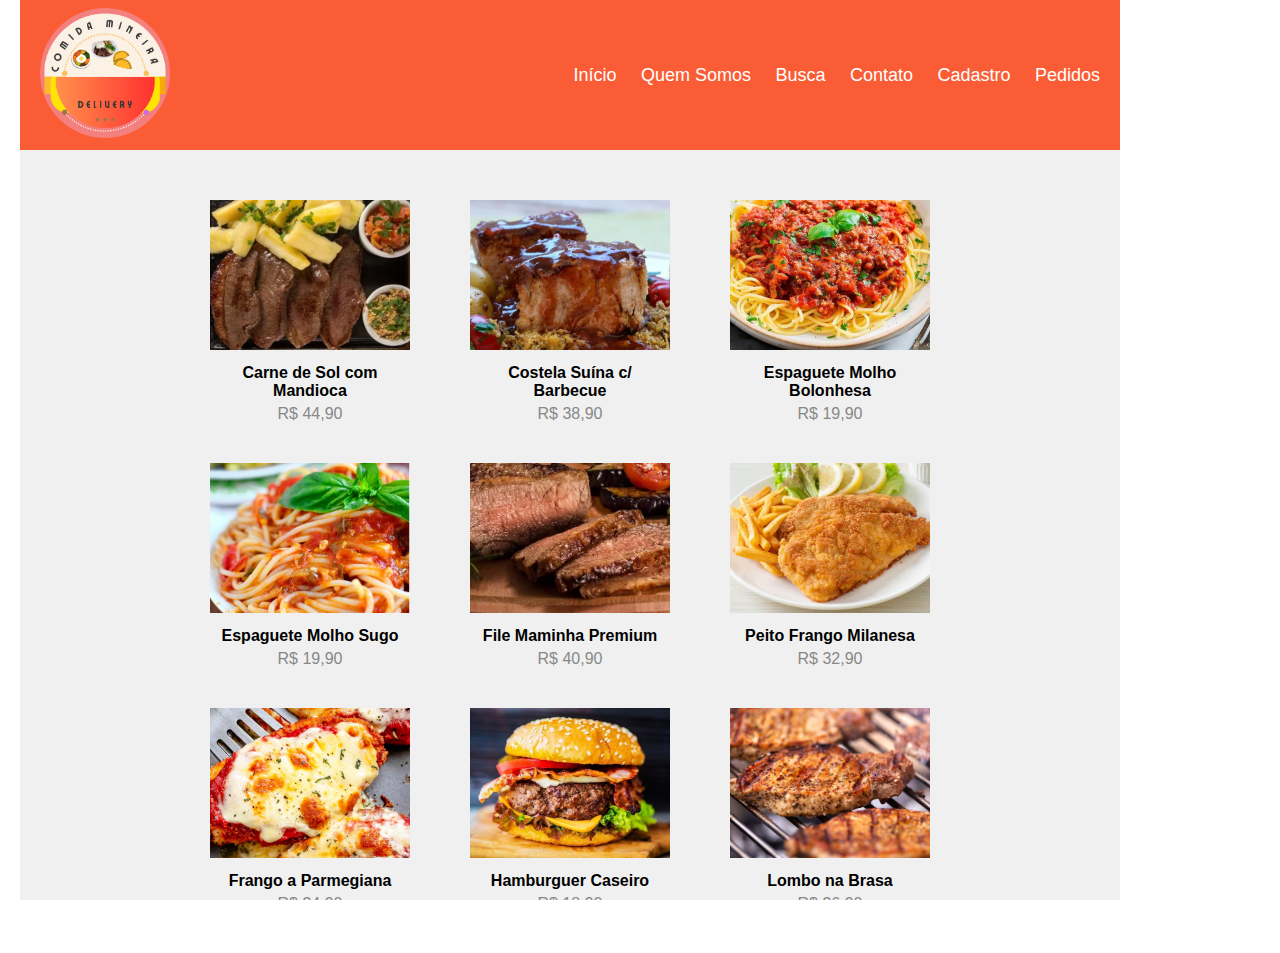
<file: index.html>
<!DOCTYPE html>
<html lang="pt-br">
<head>
	<meta charset="UTF-8">
	<meta name="viewport" content="width=device-width, initial-scale=1.0">
	<title>Comida Mineira Delivery</title>
	<link rel="stylesheet" href="style.css">
</head>
<body>
	<div class="container">
		<div class="topo">
			<div class="logo"><img src="imagens/logo.png" alt="Comida Mineira"></div>

			<div class="menu">
				<a href="index.html">Início</a>
				<a href="quemsomos.html">Quem Somos</a>
				<a href="busca.html">Busca</a>
				<a href="contato.html">Contato</a>
				<a href="cadastro.html">Cadastro</a>
				<a href="pedidos.html">Pedidos</a>
			</div>
		</div>

<div class="corpo">
	<div class="conteudo">
		<div class="grid-comidas">
			<div class="comida">
				<img src="imagens/comida_carnedesolcommandioca.png">
				<p class="nome">Carne de Sol com Mandioca</p>
				<p class="preco">R$ 44,90</p>
			</div>
			<div class="comida">
				<img src="imagens/comida_costelasuinadesossadaaomolhobarbecue.png">
				<p class="nome">Costela Suína c/ Barbecue</p>
				<p class="preco">R$ 38,90</p>
			</div>
			<div class="comida">
				<img src="imagens/comida_espagueteaomolhobolonhesacomqueijo.png">
				<p class="nome">Espaguete Molho Bolonhesa</p>
				<p class="preco">R$ 19,90</p>
			</div>
			<div class="comida">
				<img src="imagens/comida_espagueteaomolhosugo.png">
				<p class="nome">Espaguete Molho Sugo</p>
				<p class="preco">R$ 19,90</p>
			</div>
			<div class="comida">
				<img src="imagens/comida_filedemaminhanamanteigapremium.png">
				<p class="nome">File Maminha Premium</p>
				<p class="preco">R$ 40,90</p>
			</div>
			<div class="comida">
				<img src="imagens/comida_filedepeitodefrangoamilanesa.png">
				<p class="nome">Peito Frango Milanesa</p>
				<p class="preco">R$ 32,90</p>
			</div>
			<div class="comida">
				<img src="imagens/comida_frangoaparmegiana.png">
				<p class="nome">Frango a Parmegiana</p>
				<p class="preco">R$ 34,90</p>
			</div>
			<div class="comida">
				<img src="imagens/comida_hamburguer.png">
				<p class="nome">Hamburguer Caseiro</p>
				<p class="preco">R$ 18,90</p>
			</div>
			<div class="comida">
				<img src="imagens/comida_lombosuculentonabrasa.png">
				<p class="nome">Lombo na Brasa</p>
				<p class="preco">R$ 36,90</p>
			</div>
		</div>
	</div>
</div>

	</div>
</body>
</html>
</file>
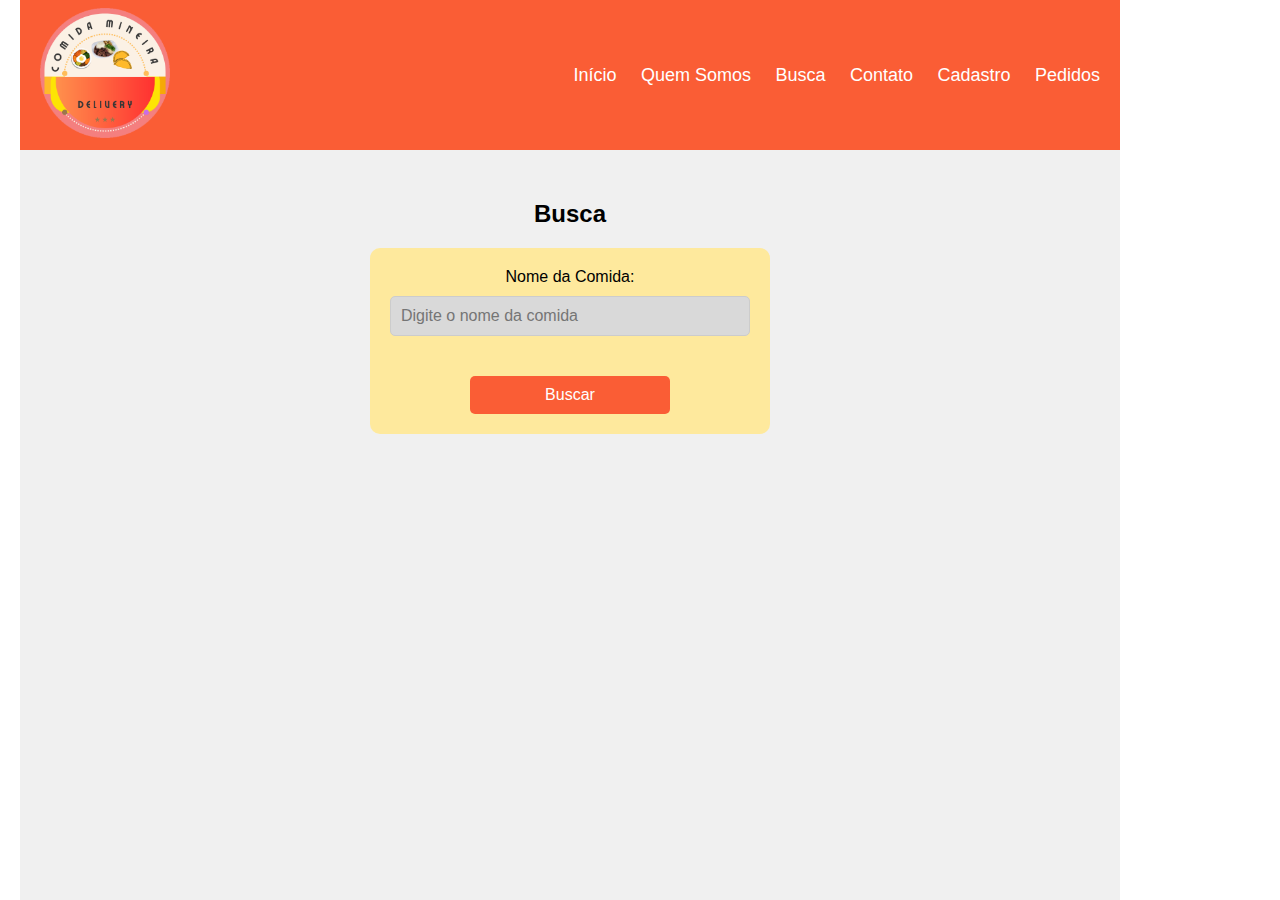
<file: busca.html>
<!DOCTYPE html>
<html lang="pt-br">
<head>
	<meta charset="UTF-8">
	<meta name="viewport" content="width=device-width, initial-scale=1.0">
	<title>Comida Mineira Delivery</title>
	<link rel="stylesheet" href="style.css">
</head>
<body>
	<div class="container">
		<div class="topo">
			<div class="logo"><img src="imagens/logo.png" alt="Comida Mineira"></div>

			<div class="menu">
				<a href="index.html">Início</a>
				<a href="quemsomos.html">Quem Somos</a>
				<a href="busca.html">Busca</a>
				<a href="contato.html">Contato</a>
				<a href="cadastro.html">Cadastro</a>
				<a href="pedidos.html">Pedidos</a>
			</div>
		</div>

<div class="corpo">
	<div class="conteudo">
		<h2>Busca</h2>
		<form class="formulario" action="buscar_comida.php" method="GET">
			<label for="nomeComida">Nome da Comida:</label>
			<input type="text" id="nomeComida" name="nomeComida" placeholder="Digite o nome da comida">
			<button type="submit">Buscar</button>
		</form>
	</div>
</div>

	</div>
</body>
</html>
</file>
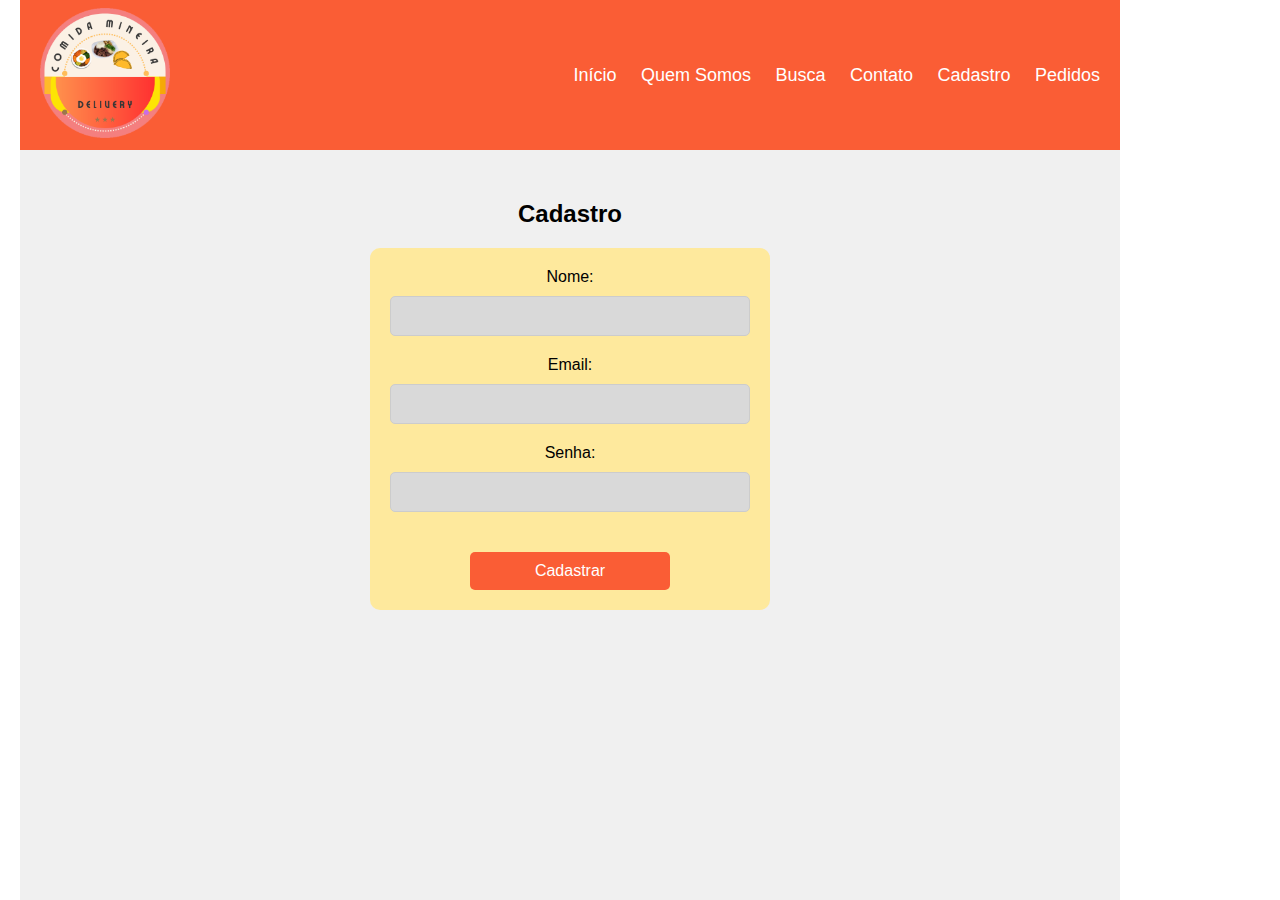
<file: cadastro.html>
<!DOCTYPE html>
<html lang="pt-br">
<head>
	<meta charset="UTF-8">
	<meta name="viewport" content="width=device-width, initial-scale=1.0">
	<title>Comida Mineira Delivery</title>
	<link rel="stylesheet" href="style.css">
</head>
<body>
	<div class="container">
		<div class="topo">
			<div class="logo"><img src="imagens/logo.png" alt="Comida Mineira"></div>

			<div class="menu">
				<a href="index.html">Início</a>
				<a href="quemsomos.html">Quem Somos</a>
				<a href="busca.html">Busca</a>
				<a href="contato.html">Contato</a>
				<a href="cadastro.html">Cadastro</a>
				<a href="pedidos.html">Pedidos</a>
			</div>
		</div>

<div class="corpo">
	<div class="conteudo">
		<h2>Cadastro</h2>
		<form class="formulario">
			<label for="nome">Nome:</label>
			<input type="text" id="nome" name="nome">

			<label for="email">Email:</label>
			<input type="email" id="email" name="email">

			<label for="senha">Senha:</label>
			<input type="password" id="senha" name="senha">

			<button type="submit">Cadastrar</button>
		</form>
	</div>
</div>

	</div>
</body>
</html>
</file>
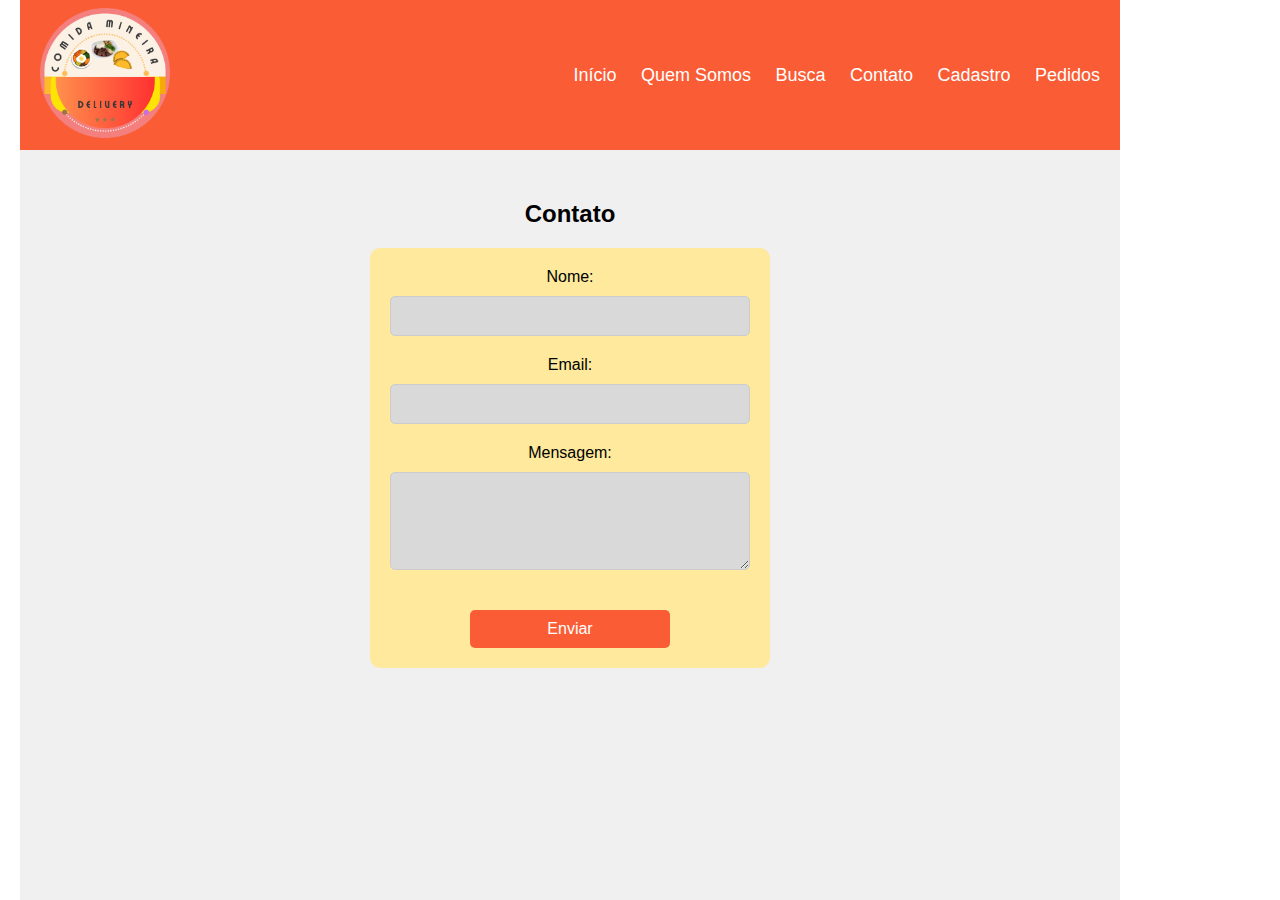
<file: contato.html>
<!DOCTYPE html>
<html lang="pt-br">
<head>
	<meta charset="UTF-8">
	<meta name="viewport" content="width=device-width, initial-scale=1.0">
	<title>Comida Mineira Delivery</title>
	<link rel="stylesheet" href="style.css">
</head>
<body>
	<div class="container">
		<div class="topo">
			<div class="logo"><img src="imagens/logo.png" alt="Comida Mineira"></div>

			<div class="menu">
				<a href="index.html">Início</a>
				<a href="quemsomos.html">Quem Somos</a>
				<a href="busca.html">Busca</a>
				<a href="contato.html">Contato</a>
				<a href="cadastro.html">Cadastro</a>
				<a href="pedidos.html">Pedidos</a>
			</div>
		</div>

<div class="corpo">
	<div class="conteudo">
		<h2>Contato</h2>
		<form class="formulario">
			<label for="nomeContato">Nome:</label>
			<input type="text" id="nomeContato" name="nomeContato">

			<label for="emailContato">Email:</label>
			<input type="email" id="emailContato" name="emailContato">

			<label for="mensagemContato">Mensagem:</label>
			<textarea id="mensagemContato" name="mensagemContato" rows="4"></textarea>

			<button type="submit">Enviar</button>
		</form>
	</div>
</div>

	</div>
</body>
</html>
</file>
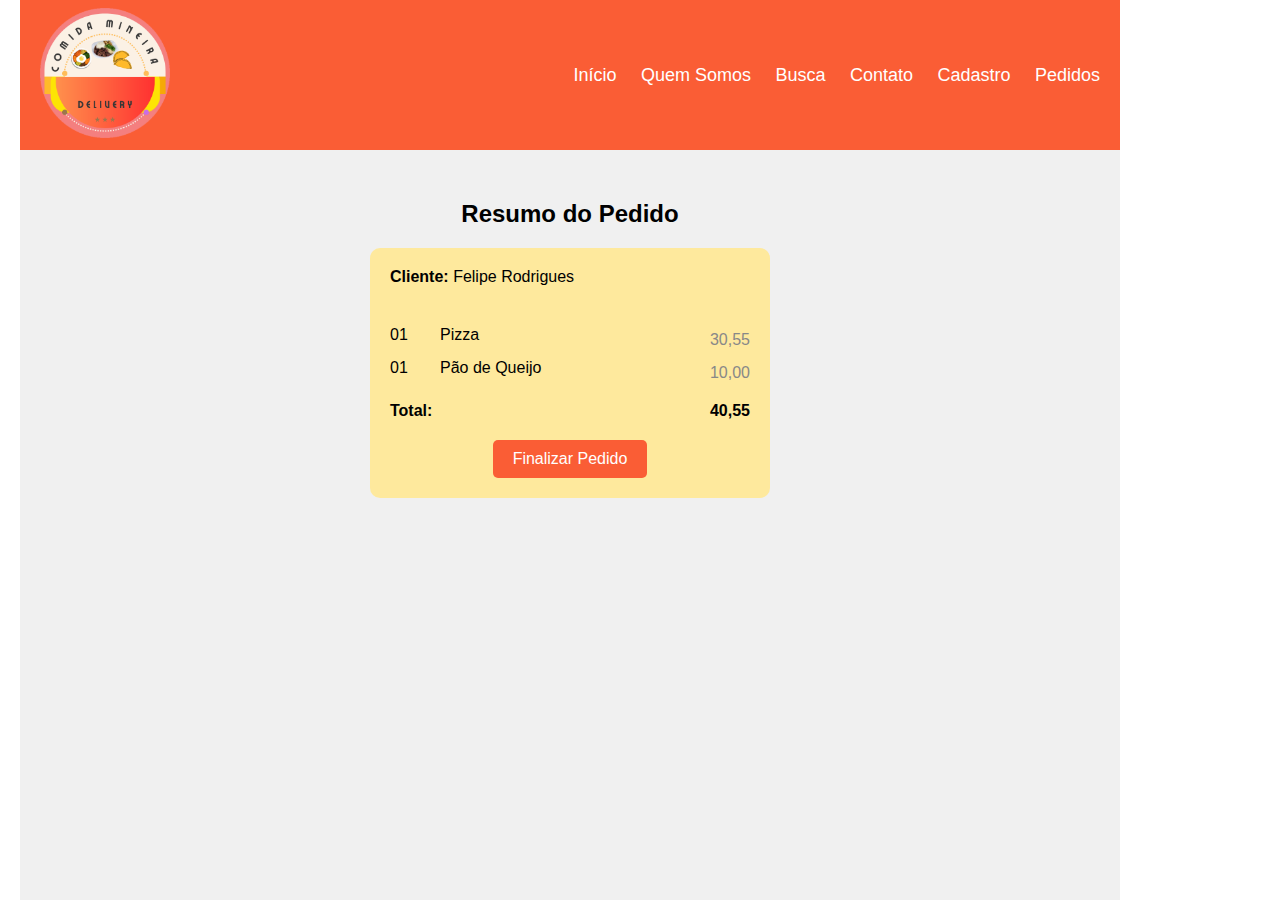
<file: pedidos.html>
<!DOCTYPE html>
<html lang="pt-br">
<head>
	<meta charset="UTF-8">
	<meta name="viewport" content="width=device-width, initial-scale=1.0">
	<title>Comida Mineira Delivery</title>
	<link rel="stylesheet" href="style.css">
</head>
<body>
	<div class="container">
		<div class="topo">
			<div class="logo"><img src="imagens/logo.png" alt="Comida Mineira"></div>

			<div class="menu">
				<a href="index.html">Início</a>
				<a href="quemsomos.html">Quem Somos</a>
				<a href="busca.html">Busca</a>
				<a href="contato.html">Contato</a>
				<a href="cadastro.html">Cadastro</a>
				<a href="pedidos.html">Pedidos</a>
			</div>
		</div>

<div class="corpo">
	<div class="conteudo">
		<h2>Resumo do Pedido</h2>
		<div class="pedido">
			<p class="cliente"><strong>Cliente: </strong>Felipe Rodrigues</p>
			<div class="itens-pedido">
				<div class="item">
					<span class="quantidade">01</span>
					<span class="descricao">Pizza</span>
					<span class="preco">30,55</span>
				</div>
				<div class="item">
					<span class="quantidade">01</span>
					<span class="descricao">Pão de Queijo</span>
					<span class="preco">10,00</span>
				</div>
			</div>
			<div class="total">
				<span>Total:</span>
				<span>40,55</span>
			</div>
			<button type="submit">Finalizar Pedido</button>
		</div>
	</div>
</div>


	</div>
</body>
</html>
</file>
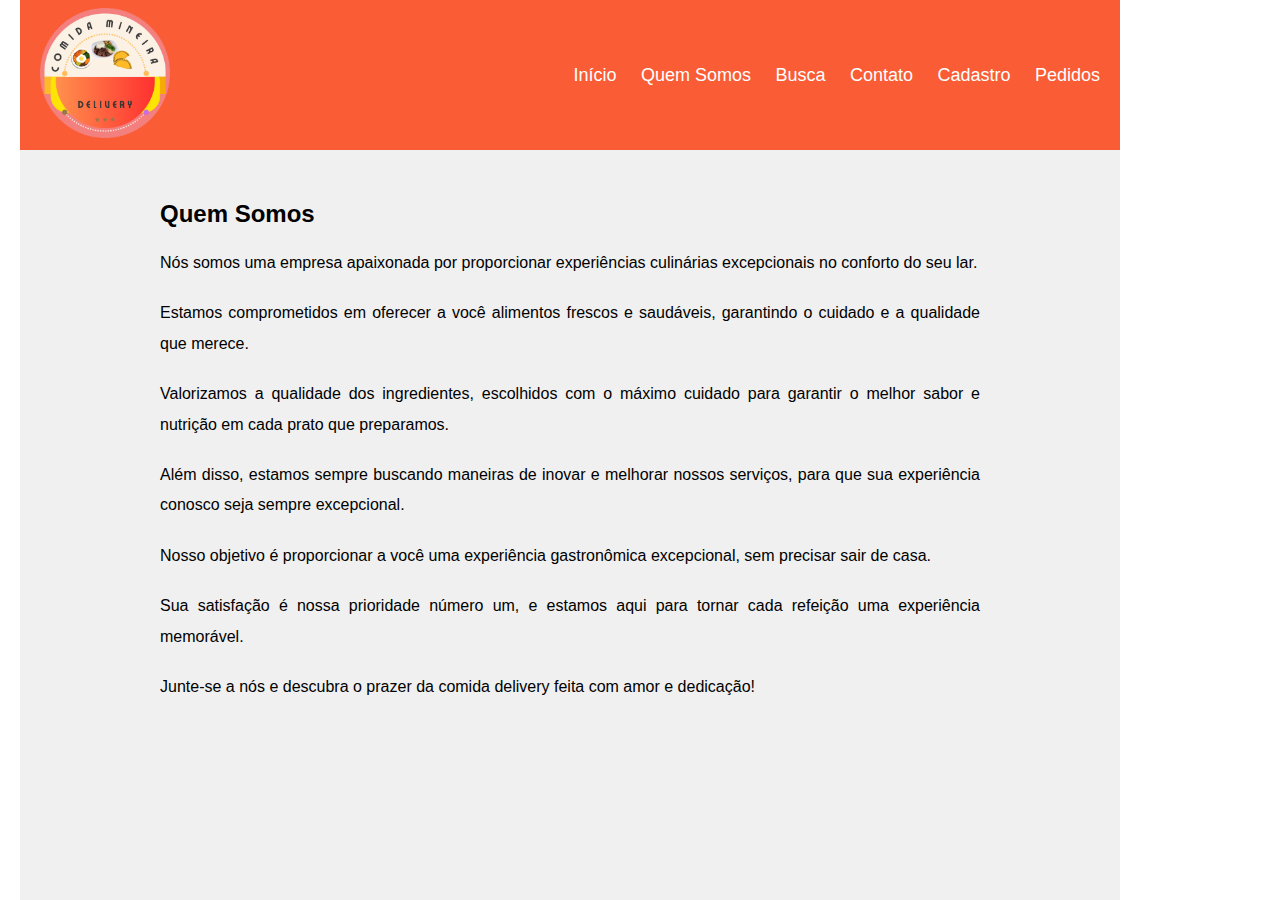
<file: quemsomos.html>
<!DOCTYPE html>
<html lang="pt-br">
<head>
	<meta charset="UTF-8">
	<meta name="viewport" content="width=device-width, initial-scale=1.0">
	<title>Comida Mineira Delivery</title>
	<link rel="stylesheet" href="style.css">
</head>
<body>
	<div class="container">
		<div class="topo">
			<div class="logo"><img src="imagens/logo.png" alt="Comida Mineira"></div>

			<div class="menu">
				<a href="index.html">Início</a>
				<a href="quemsomos.html">Quem Somos</a>
				<a href="busca.html">Busca</a>
				<a href="contato.html">Contato</a>
				<a href="cadastro.html">Cadastro</a>
				<a href="pedidos.html">Pedidos</a>
			</div>
		</div>

<div class="corpo">
	<div class="quem-somos">
		<h2>Quem Somos</h2>
		<p>Nós somos uma empresa apaixonada por proporcionar experiências culinárias excepcionais no conforto do seu lar.</p>
		<p>Estamos comprometidos em oferecer a você alimentos frescos e saudáveis, garantindo o cuidado e a qualidade que merece.</p>
		<p>Valorizamos a qualidade dos ingredientes, escolhidos com o máximo cuidado para garantir o melhor sabor e nutrição em cada prato que preparamos.</p>
		<p>Além disso, estamos sempre buscando maneiras de inovar e melhorar nossos serviços, para que sua experiência conosco seja sempre excepcional.</p>
		<p>Nosso objetivo é proporcionar a você uma experiência gastronômica excepcional, sem precisar sair de casa.</p>
		<p>Sua satisfação é nossa prioridade número um, e estamos aqui para tornar cada refeição uma experiência memorável.</p>
		<p>Junte-se a nós e descubra o prazer da comida delivery feita com amor e dedicação!</p>
	</div>
</div>

	</div>
</body>
</html>
</file>
<file: style.css>
* {
	margin: 0;
	padding: 0;
	box-sizing: border-box;
}

body, html {
	width: 100%;
	height: 100%;
	font-family: Arial, sans-serif;
	margin: 0;
	padding: 0;
	overflow-y: scroll;
}

h2 {
	margin-bottom: 20px;
}

.container {
	width: 100%;
	max-width: 1440px;
	height: 100%;
	padding: 0 20px;
	margin: 0 auto;
}

.topo {
	width: 100%;
	max-width: 1100px;
	height: 150px;
	background-color: #fa5d35;
	display: flex;
	justify-content: space-between;
	align-items: center;
	padding: 0 20px;
	box-sizing: border-box;
}

.logo img {
	height: 130px;
}

.menu a {
	color: #ffffff;
	text-decoration: none;
	margin-left: 20px;
	font-size: 18px;
}

.corpo {
	width: 100%;
	max-width: 1100px;
	min-height: calc(100vh - 150px);
	padding: 20px;
	background-color: #f0f0f0;
	display: flex;
	justify-content: center;
	align-items: flex-start;
	padding-top: 50px;
}

.conteudo {
	width: 100%;
	max-width: 400px;
	margin: 0 auto;
	text-align: center;
}

.quem-somos {
	max-width: 820px;
	margin: 0 auto;
	text-align: justify;
}

.quem-somos p {
	margin-bottom: 20px;
	line-height: 1.9;
}

.grid-comidas {
	display: grid;
	grid-template-columns: repeat(3, 1fr);
	gap: 20px;
	justify-content: center;
}

.comida {
	text-align: center;
	margin-left: 20px;
	margin-right: 20px;
	margin-bottom: 20px;
}

.comida img {
	max-width: 200px;
	height: auto;
}

.nome {
	margin-top: 10px;
	font-weight: bold;
}

.preco {
	margin-top: 5px;
	color: #888;
}

.formulario {
	background-color: #fee99d;
	padding: 20px;
	border-radius: 10px;
	display: flex;
	flex-direction: column;
	width: 100%;
	max-width: 400px;
	margin: 0 auto;
}

.formulario label {
	margin-bottom: 10px;
	font-size: 16px;
}

.formulario input,
.formulario textarea {
	margin-bottom: 20px;
	padding: 10px;
	border: 1px solid #ccc;
	border-radius: 5px;
	background-color: #d9d9d9;
	font-size: 16px;
}

.formulario button {
	width: 100%;
	max-width: 200px;
	margin: 20px auto 0;
	padding: 10px;
	border: none;
	border-radius: 5px;
	background-color: #fa5d35;
	color: #ffffff;
	font-size: 16px;
	cursor: pointer;
}

.pedido {
	background-color: #fee99d;
	border-radius: 10px;
	padding: 20px;
	margin-bottom: 20px;
	width: 100%;
	max-width: 400px;
	margin: 0 auto;
	text-align: left;
}

.cliente {
	margin-bottom: 40px;
}

.itens-pedido {
	margin-bottom: 10px;
}

.item {
	display: flex;
	justify-content: space-between;
	margin-bottom: 10px;
}

.total {
	display: flex;
	justify-content: space-between;
	font-weight: bold;
	margin-top: 20px;
}

.item .quantidade {
	flex: 0 0 50px;
}

.item .descricao {
	flex: 1;
	text-align: left;
}

.item .preco {
	flex: 0 0 70px;
	text-align: right;
}

button {
	padding: 10px 20px;
	border: none;
	border-radius: 5px;
	background-color: #fa5d35;
	color: #ffffff;
	font-size: 16px;
	cursor: pointer;
	display: block;
	margin: 20px auto 0;
}

button:hover {
	background-color: #ff7e59;
}
</file>
